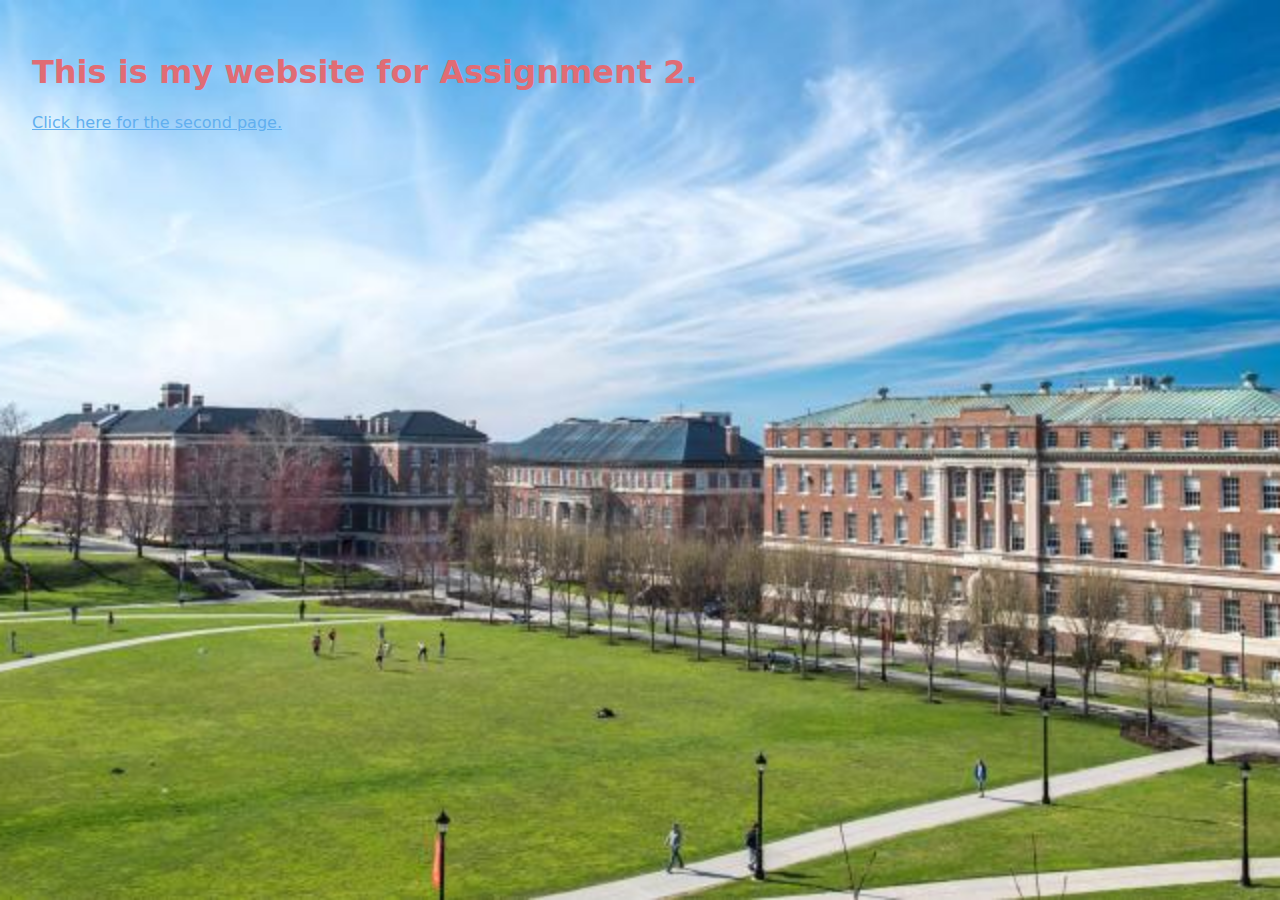
<file: index.html>
<!doctype html>
<html lang="en">
  <head>
    <meta charset="utf-8" />
    <title>Assignment 2</title>
  <style>
  body {
    background-image: url('assets/image/rpi_background.jpg');
    background-size: cover;
    background-position: center;
    background-repeat: no-repeat;
    background-attachment: fixed;
    background-color: #282c34;
    color: #abb2bf;
    margin: 0;
    font-family: system-ui, -apple-system, "Segoe UI", Roboto, "Helvetica Neue", Arial;
  }

  a { color: #61afef; }
  h1,h2 { color: #e06c75; }
  main { padding: 2rem; }

  
  section { display: none; }
  section:target { display: block; }
  
  :not(:target) > main#top { display: block; }
  </style>
  </head>
  <body>
    <main id="top">
      <h1>This is my website for Assignment 2.</h1>
      <p><a href="#page2">Click here for the second page.</a></p>
    </main>

    <section id="page2">
      <main>
        <h2>This is the second page.</h2>
        <p><a href="https://www.youtube.com" target="_blank" rel="noopener noreferrer">Go to YouTube</a></p>
        <br>
        <p><a href="#top">Back to the main page</a></p>
      </main>
    </section>
  </body>
</html>
</file>
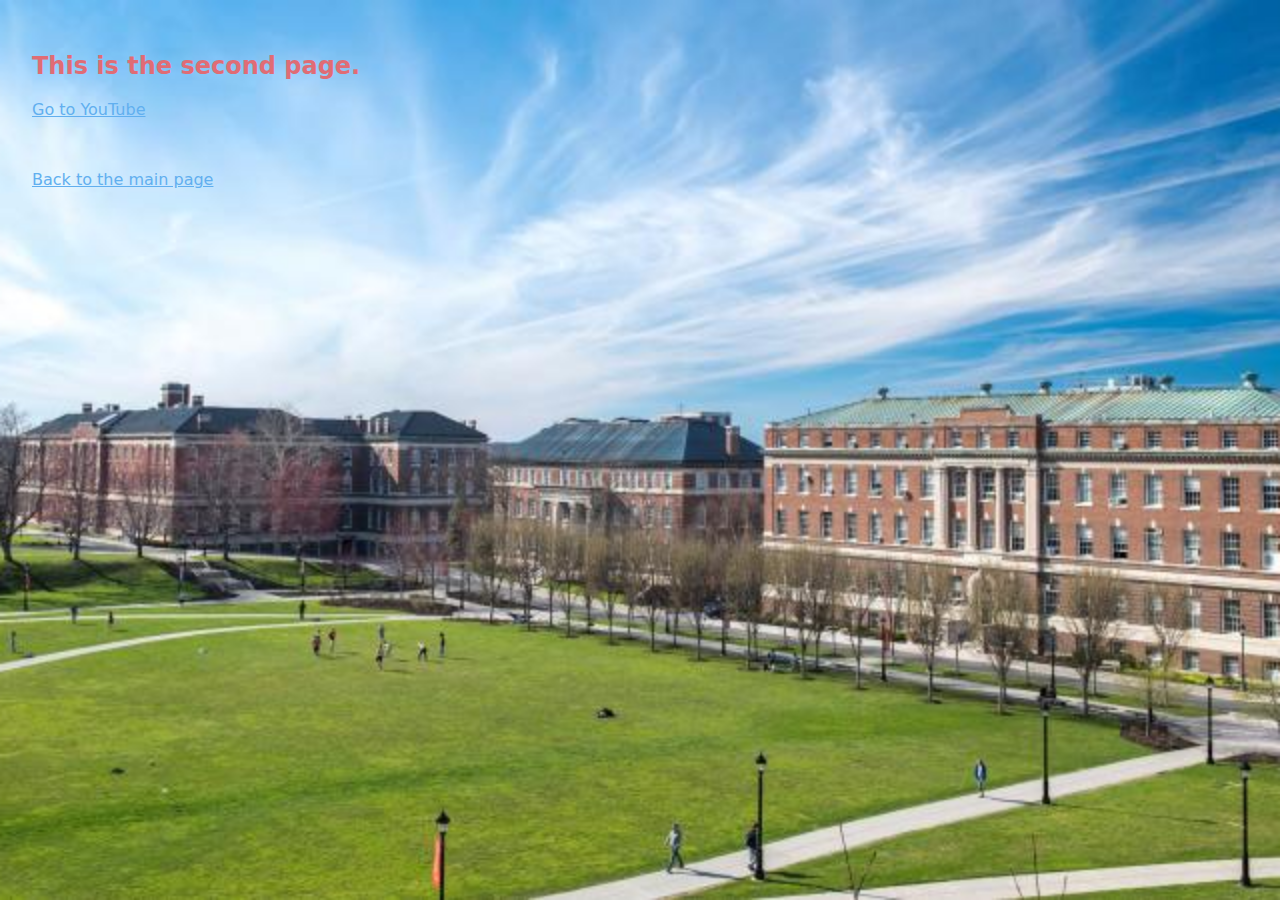
<file: page2.html>
<!doctype html>
<html lang="en">
  <head>
    <meta charset="utf-8" />
    <meta name="viewport" content="width=device-width,initial-scale=1" />
    <title>Second Page</title>
    <link rel="stylesheet" href="/assets/css/style.css">
  </head>
  <body>
    <main>
      <h2>This is the second page.</h2>

      <p><a href="https://www.youtube.com" target="_blank" rel="noopener noreferrer">Go to YouTube</a></p>

      <br>

      <p><a href="/index.html">Back to the main page</a></p>
    </main>
  </body>
</html>
</file>
<file: assets/css/style.css>
/* Compiled plain CSS from the original SCSS */
body {
  background-image: url('/assets/image/rpi_background.jpg');
  background-size: cover;
  background-position: center;
  background-repeat: no-repeat;
  background-attachment: fixed;
  background-color: #282c34;
  color: #abb2bf;
  margin: 0;
  font-family: system-ui, -apple-system, "Segoe UI", Roboto, "Helvetica Neue", Arial;
}

a {
  color: #61afef;
}

h1, h2 {
  color: #e06c75;
}

main {
  padding: 2rem;
}
</file>
